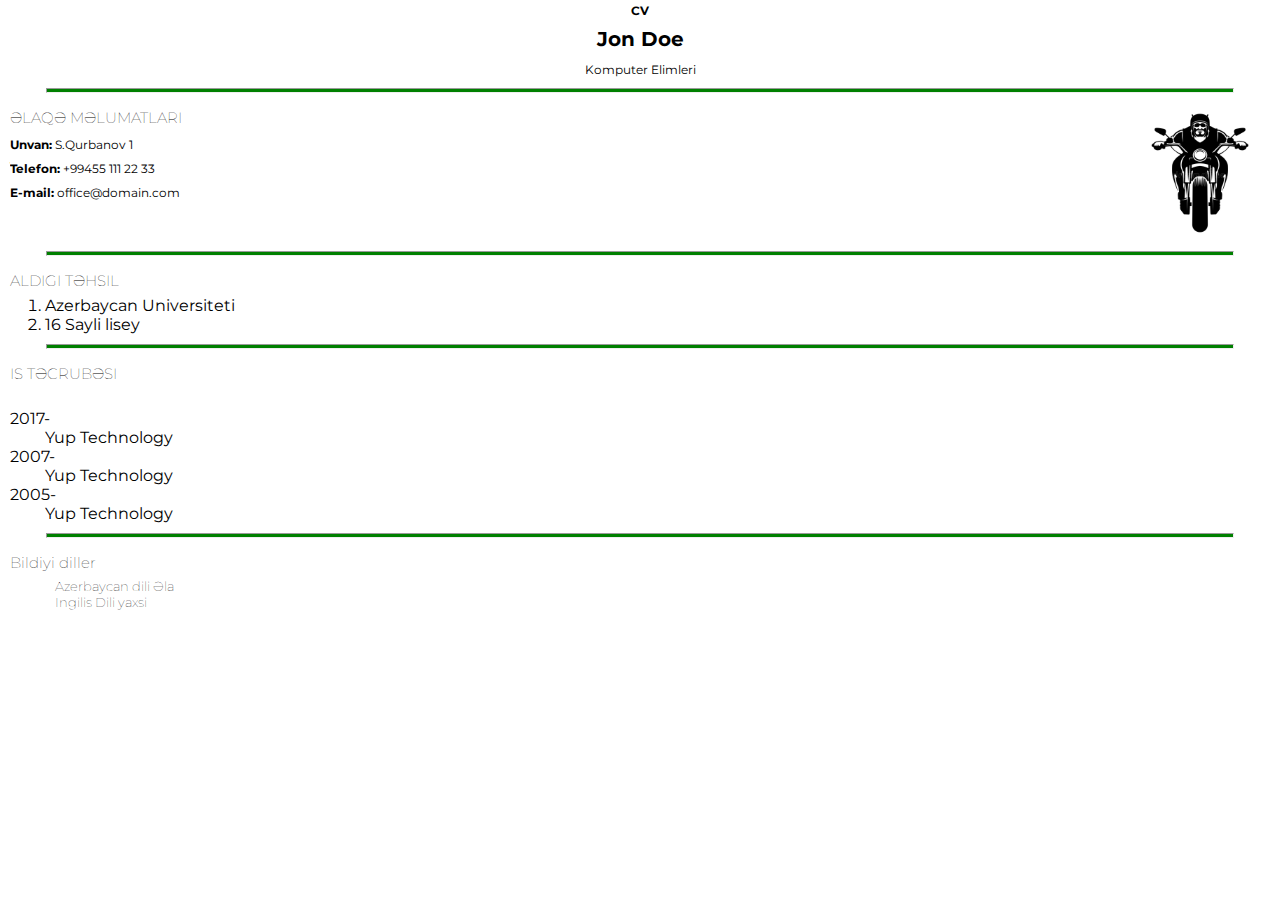
<file: index.html>
<!DOCTYPE html>
<html lang="en">

<head>
    <meta charset="UTF-8">
    <meta http-equiv="X-UA-Compatible" content="IE=edge">
    <meta name="viewport" content="width=device-width, initial-scale=1.0">
    <title>Html5&Css-intro</title>
    <link rel="stylesheet" href="assets/Css/style.css">
</head>

<body>
    <div id="general">
        <div class="container">
            <div class="header-doc">
                <span class="doc-type"><strong>CV</strong></span>
                <h1 class="owner-name">Jon Doe</h1>
                <span class="doc-shortly">Komputer Elimleri</span>
            </div>
        </div>
        <hr />
        <div class="contact-info">
            <img src="assets/icons/biker-guy.jpg" alt="View" width="140" style="float: right;" />
            <h1>ƏLAQƏ MƏLUMATLARI</h1>
            <p><strong>Unvan:</strong> S.Qurbanov 1</p>
            <p><strong>Telefon:</strong> +99455 111 22 33</p>
            <p><strong>E-mail:</strong> office@domain.com</p>
        </div>
        <hr />
        <div class="education-info">
            <h1>ALDIGI TƏHSIL</h1>
            <ol>
                <li>Azerbaycan Universiteti</li>
                <li>16 Sayli lisey</li>
            </ol>
        </div>
        <hr>
        <div class="skill-info">
            <h1>IS TƏCRUBƏSI</h1>
            <dl>
                <dt>2017-</dt>
                <dd>Yup Technology</dd>
                <dt>2007-</dt>
                <dd>Yup Technology</dd>
                <dt>2005-</dt>
                <dd>Yup Technology</dd>
            </dl>
        </div>
        <hr>
        <div class="language-info">
            <h1>Bildiyi diller</h1>
            <ul>
                <li>Azerbaycan dili Əla</li>
                <li>Ingilis Dili yaxsi</li>
            </ul>

        </div>






















    </div>

</body>

</html>
</file>
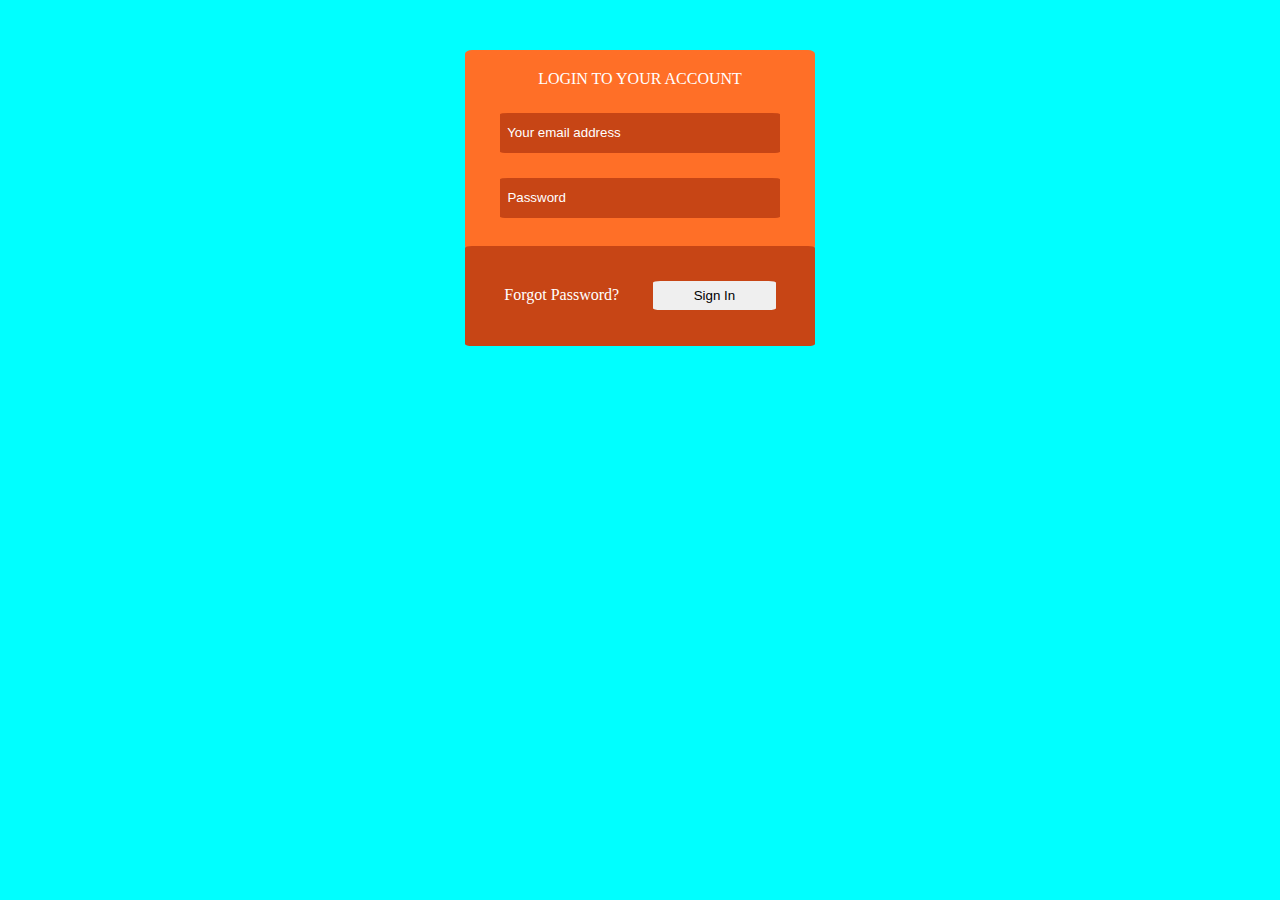
<file: LoginPanel_Task/index.html>
<!DOCTYPE html>
<html lang="en">
<head>
    <meta charset="UTF-8">
    <meta http-equiv="X-UA-Compatible" content="IE=edge">
    <meta name="viewport" content="width=device-width, initial-scale=1.0">
    <title>Document</title>
    <link rel="stylesheet" href="style2.css">
</head>
<body>
    <div id="general">
        <div class="container">

            <div class="login-panel">
                <form action="#">
                    <p >LOGIN TO YOUR ACCOUNT</p>
                    <input class="mail" type="email" placeholder="  Your email address"><br>
                    <input class="passw" type="password" placeholder="  Password">
                    <div class="container">
                        <div class="login-panel-footer">

                            <a href="#">Forgot Password? </a> <button>Sign In</button> 
                        </div>
                    </div>
                </form>
                
            </div>
        </div>
       
    </div>
</body>
</html>
</file>
<file: assets/Css/style.css>
@import url('https://fonts.googleapis.com/css2?family=Montserrat&family=Roboto:ital,wght@0,100;0,300;0,400;0,500;0,700;0,900;1,100;1,300;1,400;1,500;1,700;1,900&display=swap');

* {
    margin: 0;
    padding: 0;
    box-sizing: border-box;
}

#general {
    font-family: 'Montserrat', sans-serif;
}

.container {
    margin: auto;
    max-width: fit-content;
}

.header-doc {
    text-align: center;
}

.header-doc h1 {
    font-size: 20px;
    line-height: 2;
}

.header-doc span {
    font-size: 12px;
}

#general hr {
    margin: 10px 46px;
    height: 5px;
    background-color: green;
}

#general hr:nth-of-type(2) {
    margin-top: 46px;
}

.contact-info .imgph img {
    float: left;
}

.contact-info,
.education-info h1,
.skill-info h1,
.language-info h1 {
    margin: 0 10px;
    line-height: 2;
}

.contact-info h1,
.education-info h1,
.skill-info h1,
.language-info h1 {
    font-size: 15px;
    font-weight: 100;

}

.contact-info p {
    font-size: 12px;
}

.education-info ol li,
.skill-info dd {
    margin: 0 45px;
}

.skill-info dt {
    margin: 0 10px;
}

.skill-info dt:first-child {
    margin-top: 20px;
}

.language-info ul li {
    margin: 0 55px;
    list-style: none;
    font-size: 13px;
    font-weight: 100;
}
</file>
<file: LoginPanel_Task/style2.css>
*{
    margin: 0;
    padding: 0;
    box-sizing: border-box;
}

body{
    background-color: aqua;
}

.container{
    width: 350px;
    margin: auto;
}
.login-panel{
    margin-top: 50px;
    border-radius: 2%;
    text-align: center;
    background-color:#ff6f27;
    height: 200px;
}
.login-panel form p{
    color: white;
    padding-top: 20px;
}

.login-panel form input{
    line-height:3;
    width: 280px;
    border: none;
    border-radius: 3%;
    background-color: #c74515;
    color: white;
    margin-top: 25px;

}
::placeholder{
    color: white;
}
.login-panel-footer{
    margin-top: 8%;
    border-radius: 2%;
    text-align: center;
    background-color:#c74515;
    height: 100px;
    padding-top: 10%;
}

.login-panel-footer a{
    text-decoration: none;
    color: white;
    padding-right: 30px;
}

.login-panel-footer button{
    width: 35%;
    height: 45%;
    border:none;
    border-radius:6% ;
    align-items: center;
    cursor: pointer;
}
</file>
